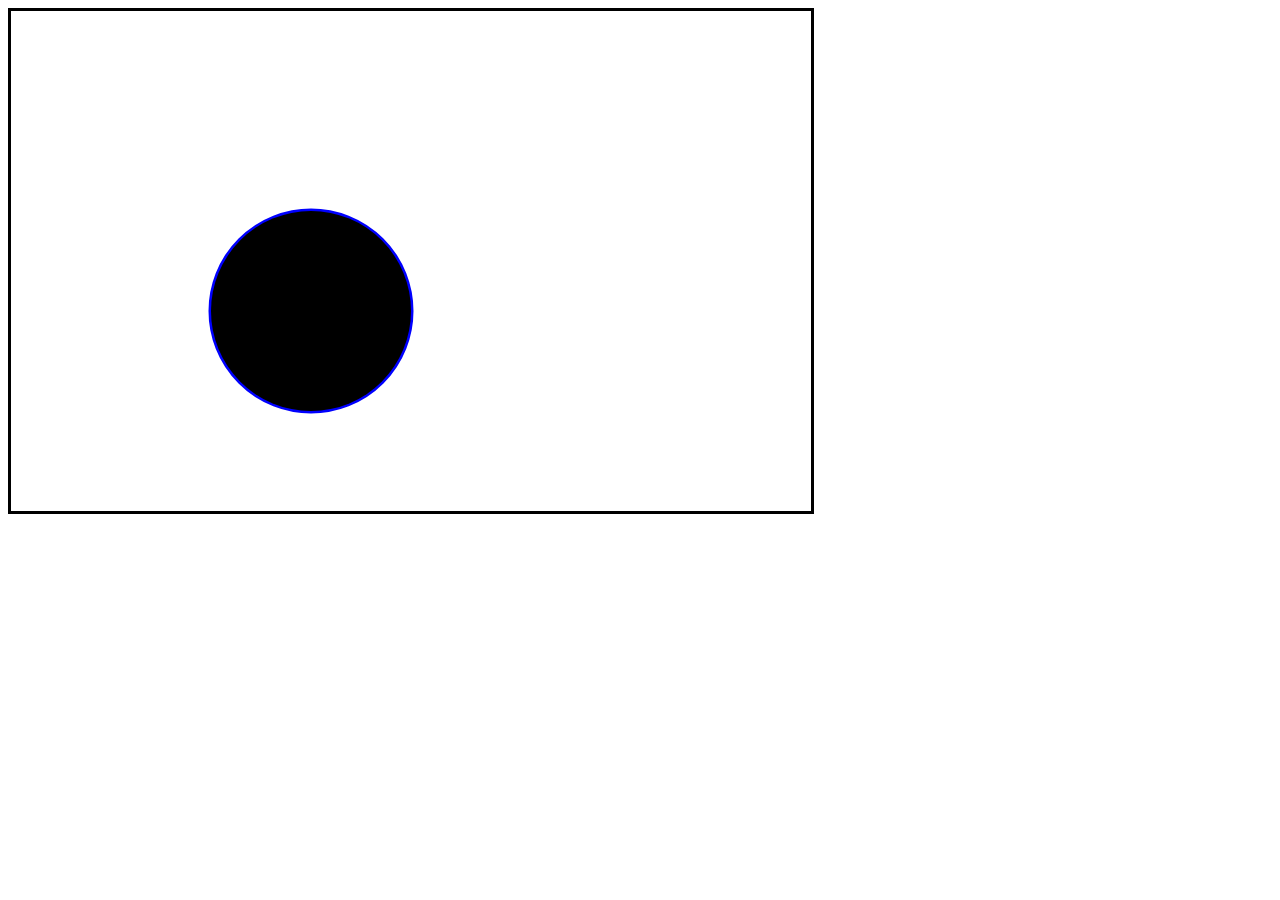
<file: src/2D Graphics/Arcs/index.html>
<!DOCTYPE html>
<html lang="en">
<head>
    <meta charset="UTF-8">
    <meta name="viewport" content="width=device-width, initial-scale=1.0">
    <title>Document</title>
</head>
<body>
    <canvas id="myCanvas"></canvas>
    <script src="app.js"></script>
</body>
</html>
</file>
